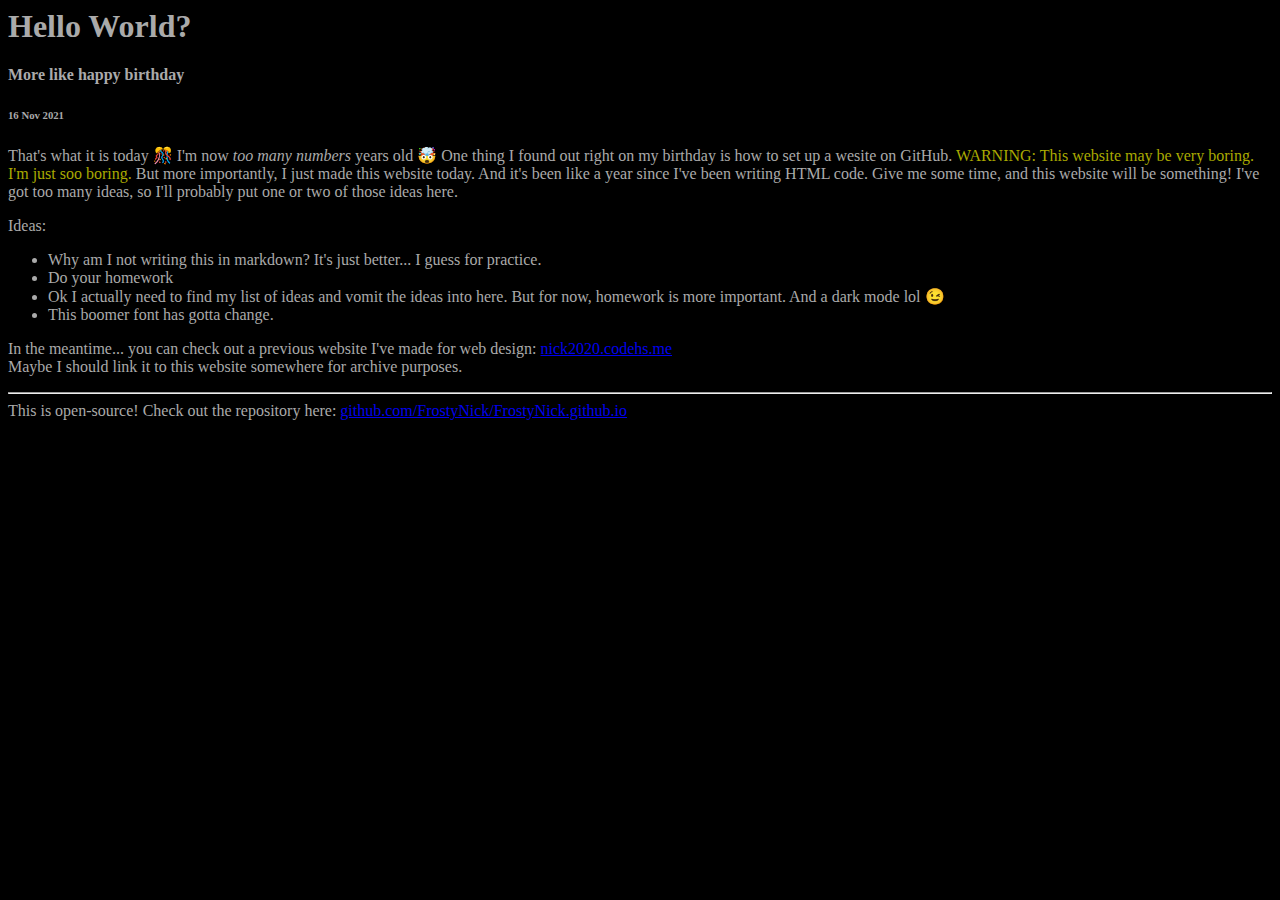
<file: index.html>
<head>
	<title>FrostyNick website 2021</title>
	<link rel="stylesheet" type="text/css" href="darkmodeisbetter.css">
</head>
<body>
	<h1>Hello World?</h1>
	<h4>More like happy birthday</h4>
	<h6>16 Nov 2021</h6>

	<p id="birthday-2021">That's what it is today 🎊 I'm now <em>too many numbers</em> years old 🤯 One thing I found out right on my birthday is how to set up a wesite on GitHub. <span class="warning">WARNING: This website may be very boring. I'm just soo boring.</span> But more importantly, I just made this website today. And it's been like a year since I've been writing HTML code. Give me some time, and this website will be something! I've got too many ideas, so I'll probably put one or two of those ideas here.</p>
	<p>
		Ideas:
		<ul>
			<li>Why am I not writing this in markdown? It's just better... I guess for practice.</li>
			<li>Do your homework</li>
			<li>Ok I actually need to find my list of ideas and vomit the ideas into here. But for now, homework is more important. And a dark mode lol 😉</li>
			<li>This boomer font has gotta change.</li>
		</ul>
	</p>
	<p>In the meantime... you can check out a previous website I've made for web design: <a href="https://nick2020.codehs.me/">nick2020.codehs.me</a> <br>
	Maybe I should link it to this website somewhere for archive purposes.</p>
	<hr>
	<footer>This is open-source! Check out the repository here: <a href="https://github.com/FrostyNick/FrostyNick.github.io/">github.com/FrostyNick/FrostyNick.github.io</a></footer>
</body>
</file>
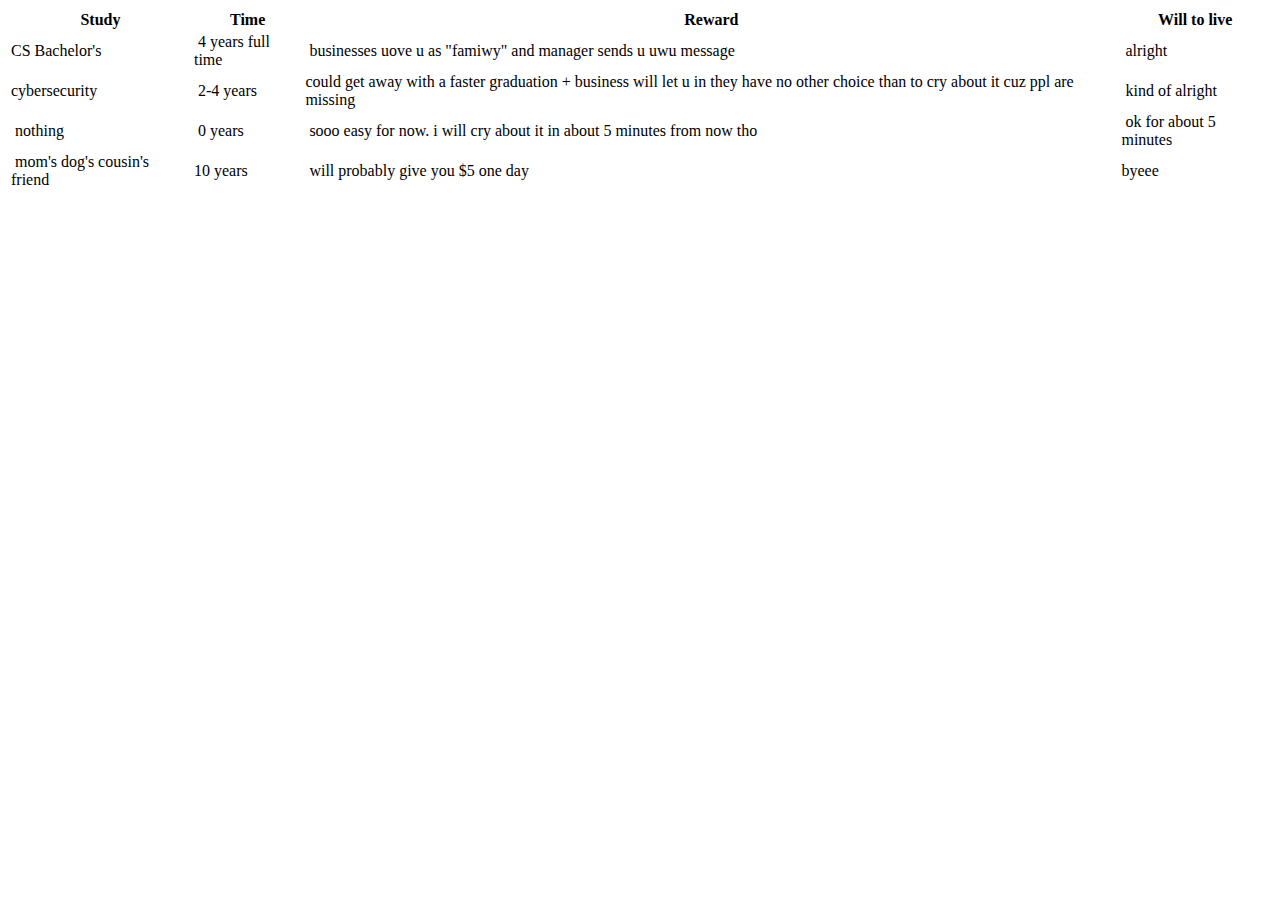
<file: data.html>
<!DOCTYPE html>

<head>
	<title>Data for eductional purposes</title>
</head>
<body>
	<table>
		<thead>
			<tr>
				<th>Study<br></th>
				<th>Time<br></th>
				<th>Reward<br></th>
				<th>Will to live<br></th>
			</tr>
		</thead>
		<tbody>
			<tr>
				<td>CS Bachelor's<br></td>
				<td>&nbsp;4 years full time<br></td>
				<td>&nbsp;businesses uove u as "famiwy" and manager sends u uwu message<br></td>
				<td>&nbsp;alright</td>
			</tr>
			<tr>
				<td>cybersecurity<br></td>
				<td>&nbsp;2-4 years<br></td>
				<td>could get away with a faster graduation + business will let u in they have no other choice than to cry about it cuz ppl are missing<br></td>
				<td>&nbsp;kind of alright<br></td>
			</tr>
			<tr>
				<td>&nbsp;nothing</td>
				<td>&nbsp;0 years<br></td>
				<td>&nbsp;sooo easy for now. i will cry about it in about 5 minutes from now tho<br></td>
				<td>&nbsp;ok for about 5 minutes<br></td>
			</tr>
			<tr>
				<td>&nbsp;mom's dog's cousin's friend <br></td>
				<td>10 years <br></td>
				<td>&nbsp;will probably give you $5 one day<br></td>
				<td>byeee&nbsp; <br></td>
			</tr>
		</tbody>
	</table>
</body>
</file>
<file: darkmodeisbetter.css>
body {
	background-color: #000;
	color: #aaa;
}
.warning {
	color: #aa0;
}
</file>
